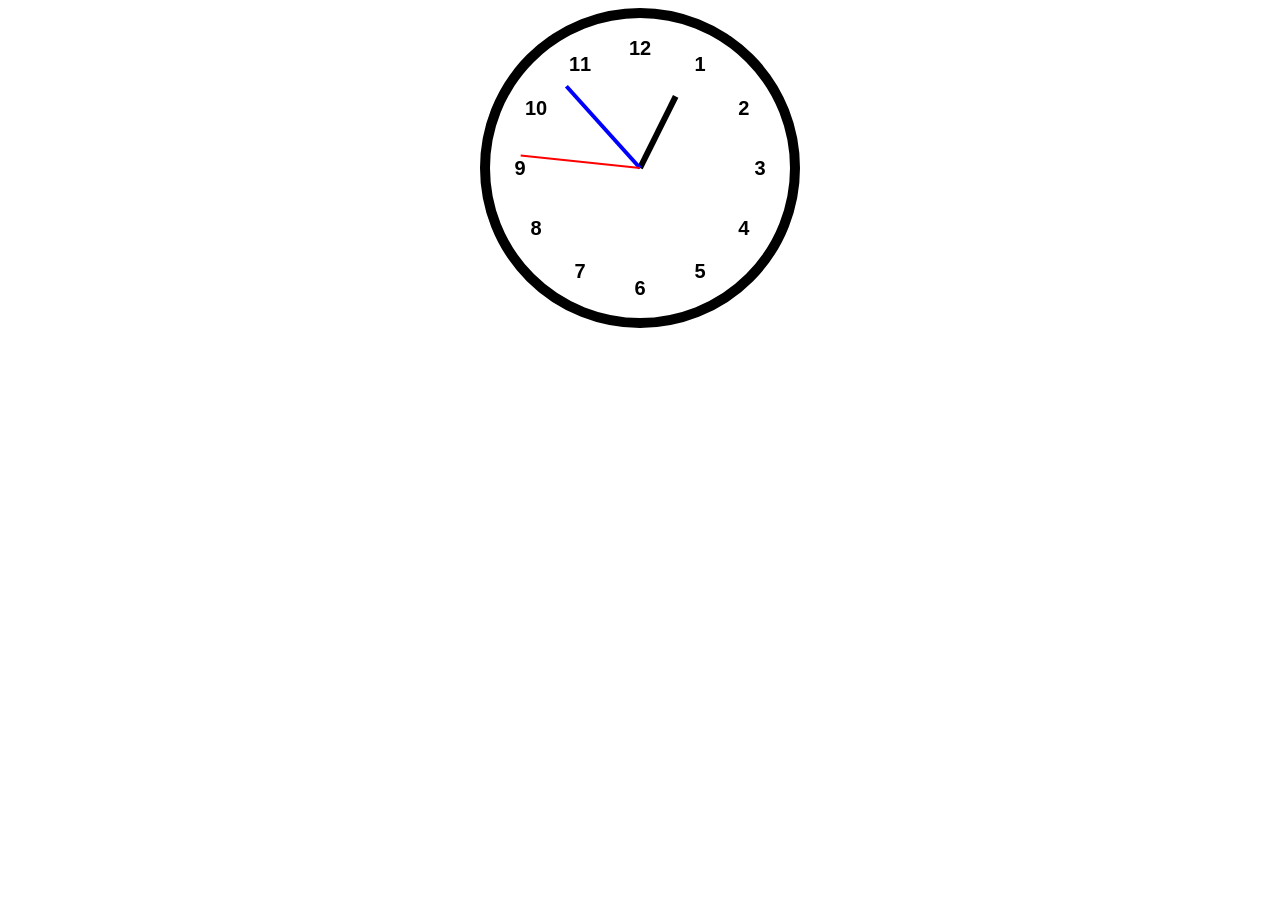
<file: index.html>
<!DOCTYPE html>
<html lang="en">
<head>
    <link rel="stylesheet" href="A Clock.css">
    <meta charset="UTF-8">
    <meta name="viewport" content="width=device-width, initial-scale=1.0">
    <title>Document</title>
</head>
<body>
    <div class="clock">
    <span class="num num12">12</span>
    <span class="num num1">1</span>
    <span class="num num2">2</span>
    <span class="num num3">3</span>
    <span class="num num4">4</span>
    <span class="num num5">5</span>
    <span class="num num6">6</span>
    <span class="num num7">7</span>
    <span class="num num8">8</span>
    <span class="num num9">9</span>
    <span class="num num10">10</span>
    <span class="num num11">11</span>

      <div class="hand hour"></div>
        <div class=" hand min"></div>
        <div class="hand sec"></div>
</div>
       
     
</body>
<script src="A Clock.js"></script>
</html>
</file>
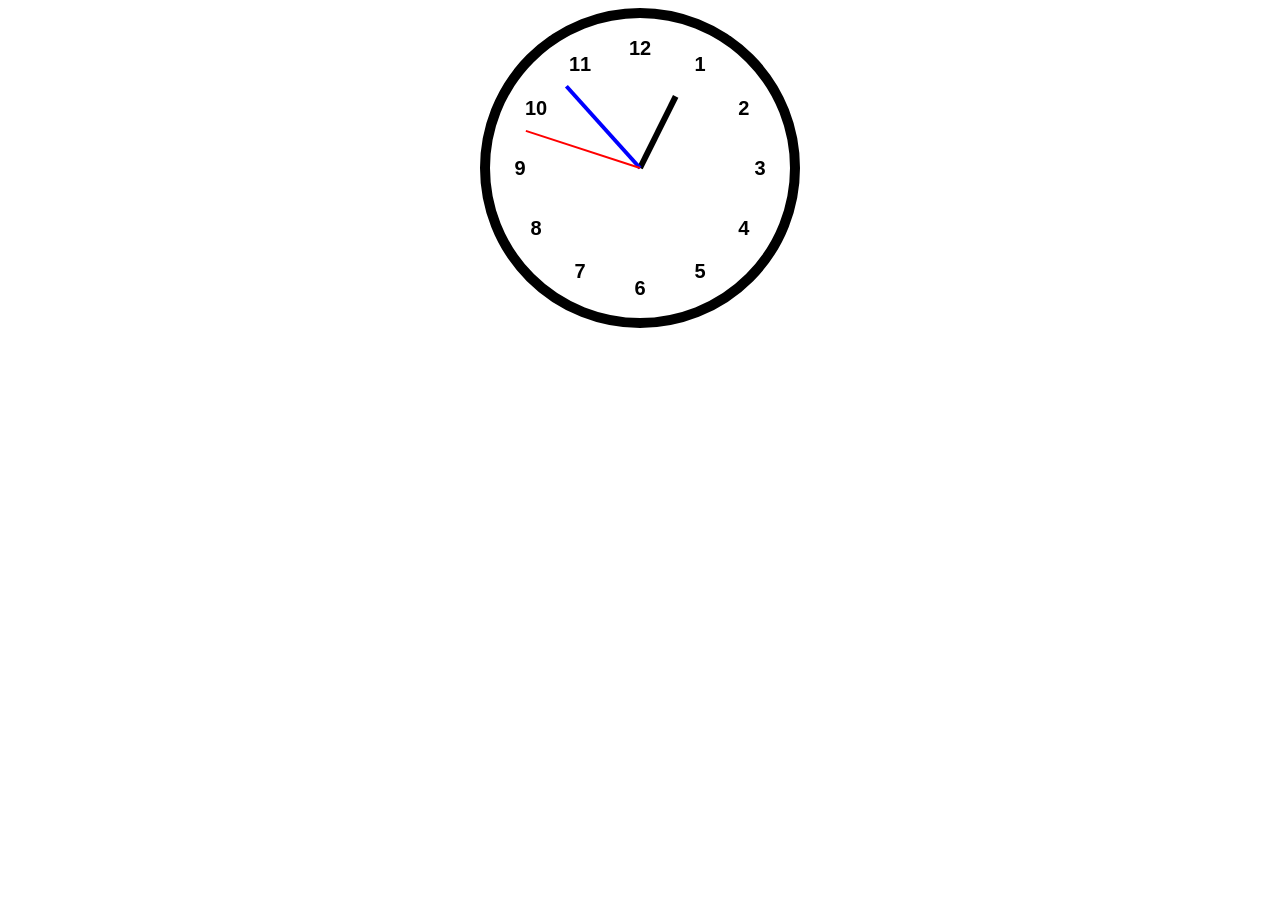
<file: A Clock.html>
<!DOCTYPE html>
<html lang="en">
<head>
    <link rel="stylesheet" href="A Clock.css">
    <meta charset="UTF-8">
    <meta name="viewport" content="width=device-width, initial-scale=1.0">
    <title>Document</title>
</head>
<body>
    <div class="clock">
    <span class="num num12">12</span>
    <span class="num num1">1</span>
    <span class="num num2">2</span>
    <span class="num num3">3</span>
    <span class="num num4">4</span>
    <span class="num num5">5</span>
    <span class="num num6">6</span>
    <span class="num num7">7</span>
    <span class="num num8">8</span>
    <span class="num num9">9</span>
    <span class="num num10">10</span>
    <span class="num num11">11</span>

      <div class="hand hour"></div>
        <div class=" hand min"></div>
        <div class="hand sec"></div>
</div>
       
     
</body>
<script src="A Clock.js"></script>
</html>
</file>
<file: A Clock.css>
.clock{

width:300px;

height:300px;

border:10px solid black;

border-radius:50%;

position:relative;

margin:auto;

}

.hand{

position:absolute;

bottom:50%;

left:50%;

transform-origin:bottom;

}

.hour{

height:80px;

width:6px;

background:black;

}

.min{

height:110px;

width:4px;

background:blue;

}

.sec{

height:120px;

width:2px;

background:red;

}

.num {
    position: absolute;

    left: 50%;

    top: 50%;

    transform-origin: center;

    font-family: sans-serif;

    font-weight: bold;

    font-size: 20px;
    
    color: black; 
}

.num12 { transform: translate(-50%, -50%) rotate(0deg) translateY(-120px) rotate(0deg); }
.num1 { transform: translate(-50%, -50%) rotate(30deg) translateY(-120px) rotate(-30deg); }
.num2 { transform: translate(-50%, -50%) rotate(60deg) translateY(-120px) rotate(-60deg); }
.num3 { transform: translate(-50%, -50%) rotate(90deg) translateY(-120px) rotate(-90deg); }
.num4 { transform: translate(-50%, -50%) rotate(120deg) translateY(-120px) rotate(-120deg); }
.num5 { transform: translate(-50%, -50%) rotate(150deg) translateY(-120px) rotate(-150deg); }
.num6 { transform: translate(-50%, -50%) rotate(180deg) translateY(-120px) rotate(-180deg); }
.num7 { transform: translate(-50%, -50%) rotate(210deg) translateY(-120px) rotate(-210deg); }
.num8 { transform: translate(-50%, -50%) rotate(240deg) translateY(-120px) rotate(-240deg); }
.num9 { transform: translate(-50%, -50%) rotate(270deg) translateY(-120px) rotate(-270deg); }
.num10 { transform: translate(-50%, -50%) rotate(300deg) translateY(-120px) rotate(-300deg); }
.num11 { transform: translate(-50%, -50%) rotate(330deg) translateY(-120px) rotate(-330deg); }
</file>
